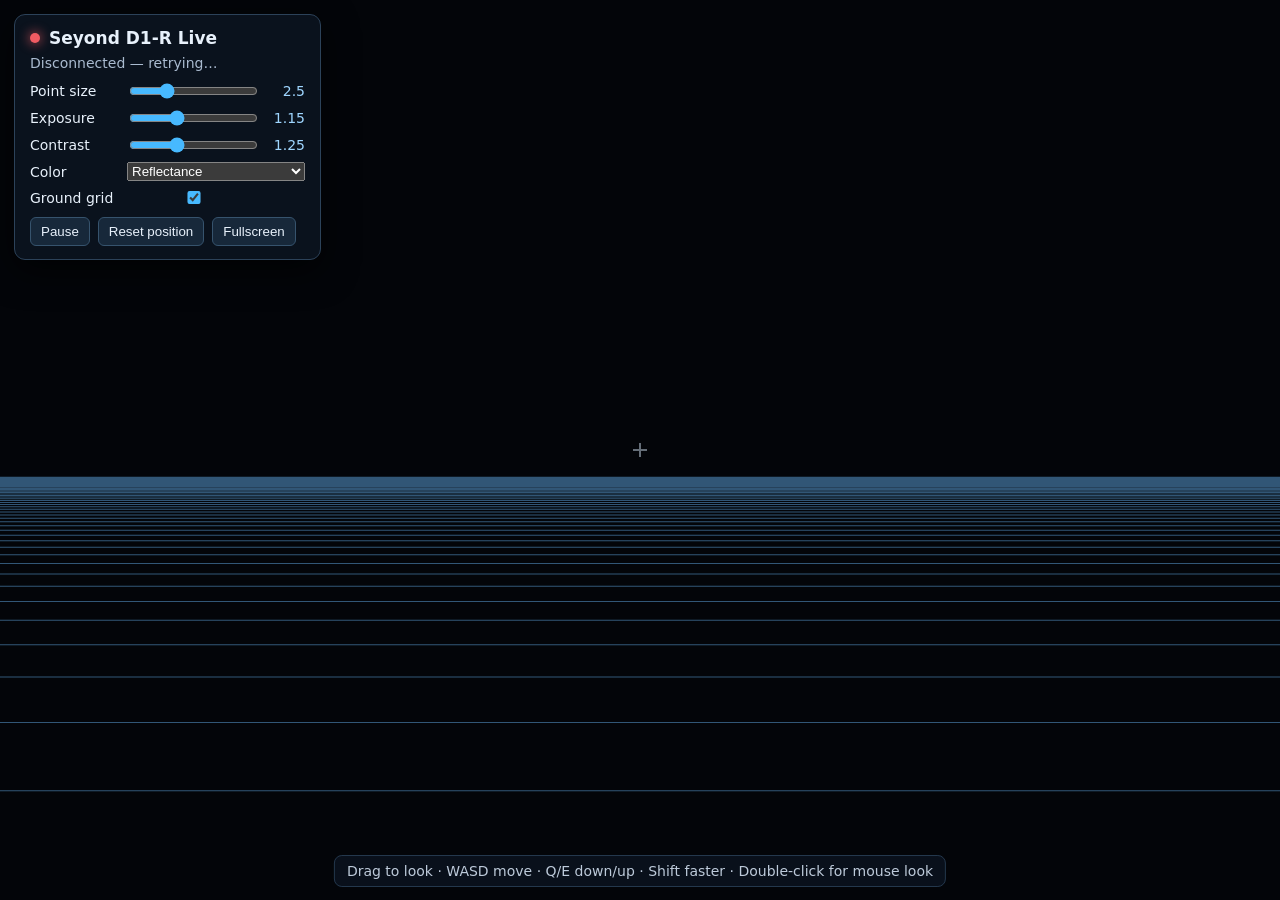
<file: ros2/seyond_mapping/web/live.html>
<!doctype html>
<html lang="en">
<head>
<meta charset="utf-8">
<meta name="viewport" content="width=device-width,initial-scale=1">
<title>Seyond Live View</title>
<style>
:root{color-scheme:dark}
*{box-sizing:border-box}
html,body,#view{width:100%;height:100%;margin:0;overflow:hidden}
body{background:#05080d;color:#e8f1fb;font:14px system-ui,sans-serif}
#view{display:block;touch-action:none;cursor:crosshair}
#hud{position:fixed;top:14px;left:14px;min-width:270px;padding:13px 15px;
 background:#0c1420e8;border:1px solid #2c4259;border-radius:11px;
 box-shadow:0 10px 35px #000a;backdrop-filter:blur(8px)}
#brand{display:flex;align-items:center;gap:9px;font-size:17px;font-weight:700}
#dot{width:10px;height:10px;border-radius:50%;background:#f05b62;box-shadow:0 0 12px #f05b62}
#dot.live{background:#43e58c;box-shadow:0 0 12px #43e58c}
#stats{margin:7px 0 10px;color:#aabbd0;font-variant-numeric:tabular-nums}
.row{display:grid;grid-template-columns:90px 1fr 38px;align-items:center;gap:7px;margin:7px 0}
.row output{text-align:right;color:#9fd6ff}.row select{grid-column:2/4}
input,select,button{accent-color:#47b9ff}
button{background:#17283a;color:#e8f1fb;border:1px solid #36536d;border-radius:6px;padding:6px 10px}
button:hover{background:#213a52}
#actions{display:flex;gap:8px;margin-top:10px}
#help{position:fixed;bottom:13px;left:50%;transform:translateX(-50%);
 padding:7px 12px;border-radius:8px;background:#0c1420cf;color:#bdcada;
 border:1px solid #24384d;white-space:nowrap}
#crosshair{position:fixed;left:50%;top:50%;width:14px;height:14px;transform:translate(-50%,-50%);opacity:.45}
#crosshair:before,#crosshair:after{content:"";position:absolute;background:#dceeff}
#crosshair:before{left:6px;top:0;width:2px;height:14px}
#crosshair:after{left:0;top:6px;width:14px;height:2px}
</style>
</head>
<body>
<canvas id="view"></canvas><div id="crosshair"></div>
<section id="hud">
  <div id="brand"><span id="dot"></span>Seyond D1-R Live</div>
  <div id="stats">Connecting…</div>
  <label class="row">Point size<input id="pointSize" type="range" min=".5" max="8" step=".25" value="2.5"><output id="pointSizeOut">2.5</output></label>
  <label class="row">Exposure<input id="exposure" type="range" min=".4" max="2.5" step=".05" value="1.15"><output id="exposureOut">1.15</output></label>
  <label class="row">Contrast<input id="contrast" type="range" min=".3" max="3" step=".05" value="1.25"><output id="contrastOut">1.25</output></label>
  <label class="row">Color<select id="colorMode"><option value="0">Reflectance</option><option value="1">Distance</option><option value="2">Height</option></select></label>
  <label class="row">Ground grid<input id="gridToggle" type="checkbox" checked><output></output></label>
  <div id="actions"><button id="pause">Pause</button><button id="reset">Reset position</button><button id="fullscreen">Fullscreen</button></div>
</section>
<div id="help">Drag to look · WASD move · Q/E down/up · Shift faster · Double-click for mouse look</div>
<script>
"use strict";
const $=id=>document.getElementById(id),canvas=$("view"),gl=canvas.getContext("webgl",{antialias:true});
if(!gl)throw Error("WebGL is required");
const vs=`attribute vec4 point;uniform mat4 mvp;uniform float pointSize,r0,r1,mode,exposure,contrast,maxRange;
varying vec3 color;varying float fade;
vec3 turbo(float x){x=clamp(x,0.,1.);return clamp(vec3(1.5-abs(4.*x-3.),1.5-abs(4.*x-2.),1.5-abs(4.*x-1.)),0.,1.);}
void main(){vec3 p=point.xyz;gl_Position=mvp*vec4(p,1.);float d=length(p);
gl_PointSize=pointSize*clamp(10./max(gl_Position.w,.01),1.,4.);
float reflectance=clamp((point.w-r0)/max(r1-r0,.001),0.,1.);
reflectance=pow(reflectance,1./max(contrast,.01))*exposure;
float value=mode<.5?reflectance:(mode<1.5?d/max(maxRange,.1):clamp((p.z+2.)/4.,0.,1.));
color=mode<.5?mix(vec3(.015,.035,.07),vec3(.65,.9,1.),clamp(value,0.,1.)):turbo(value);
fade=1.-smoothstep(maxRange*.72,maxRange,d);}`;
const fs=`precision mediump float;varying vec3 color;varying float fade;
void main(){vec2 q=gl_PointCoord-.5;float r=dot(q,q);if(r>.25)discard;
float edge=1.-smoothstep(.13,.25,r);gl_FragColor=vec4(color*mix(.65,1.,edge),max(.12,fade));}`;
const lineVs=`attribute vec3 p;uniform mat4 mvp;void main(){gl_Position=mvp*vec4(p,1.);}`;
const lineFs=`precision mediump float;uniform vec4 color;void main(){gl_FragColor=color;}`;
function shader(type,source){const s=gl.createShader(type);gl.shaderSource(s,source);gl.compileShader(s);
 if(!gl.getShaderParameter(s,gl.COMPILE_STATUS))throw Error(gl.getShaderInfoLog(s));return s}
function program(v,f){const p=gl.createProgram();gl.attachShader(p,shader(gl.VERTEX_SHADER,v));
 gl.attachShader(p,shader(gl.FRAGMENT_SHADER,f));gl.linkProgram(p);return p}
const pointProgram=program(vs,fs),lineProgram=program(lineVs,lineFs);
const pointBuffer=gl.createBuffer(),gridBuffer=gl.createBuffer();
const pointLoc=gl.getAttribLocation(pointProgram,"point"),gridLoc=gl.getAttribLocation(lineProgram,"p");
const pu={};["mvp","pointSize","r0","r1","mode","exposure","contrast","maxRange"].forEach(n=>pu[n]=gl.getUniformLocation(pointProgram,n));
const gu={mvp:gl.getUniformLocation(lineProgram,"mvp"),color:gl.getUniformLocation(lineProgram,"color")};
let pointCount=0,framePoints=null,reflLow=0,reflHigh=255,floorZ=-1.5,maxRange=50;
let frames=0,lastStats=performance.now(),displayFps=0,paused=false,connected=false;
let lastFrameAt=0;
let eye=[0,0,0],yaw=0,pitch=0,drag=null,keys={},lastDraw=performance.now(),gridCount=0,lastFloor=NaN;
function ident(){return new Float32Array([1,0,0,0,0,1,0,0,0,0,1,0,0,0,0,1])}
function mul(a,b){const o=new Float32Array(16);for(let c=0;c<4;c++)for(let r=0;r<4;r++)
 o[c*4+r]=a[r]*b[c*4]+a[4+r]*b[c*4+1]+a[8+r]*b[c*4+2]+a[12+r]*b[c*4+3];return o}
function perspective(fovy,aspect,n,f){const t=1/Math.tan(fovy/2),o=new Float32Array(16);
 o[0]=t/aspect;o[5]=t;o[10]=(f+n)/(n-f);o[11]=-1;o[14]=2*f*n/(n-f);return o}
const sub=(a,b)=>a.map((v,i)=>v-b[i]),dot=(a,b)=>a.reduce((s,v,i)=>s+v*b[i],0);
const cross=(a,b)=>[a[1]*b[2]-a[2]*b[1],a[2]*b[0]-a[0]*b[2],a[0]*b[1]-a[1]*b[0]];
const norm=a=>{const n=Math.hypot(...a)||1;return a.map(v=>v/n)};
function lookAt(e,c,u){const z=norm(sub(e,c)),x=norm(cross(u,z)),y=cross(z,x),o=ident();
 o[0]=x[0];o[1]=y[0];o[2]=z[0];o[4]=x[1];o[5]=y[1];o[6]=z[1];
 o[8]=x[2];o[9]=y[2];o[10]=z[2];o[12]=-dot(x,e);o[13]=-dot(y,e);o[14]=-dot(z,e);return o}
function rebuildGrid(){
 const extent=Math.min(50,Math.max(10,Math.ceil(maxRange/10)*10)),v=[];
 for(let i=-extent;i<=extent;i++){v.push(-extent,i,floorZ,extent,i,floorZ,i,-extent,floorZ,i,extent,floorZ)}
 const axes=[0,0,floorZ,Math.min(5,extent),0,floorZ,0,0,floorZ,0,Math.min(5,extent),floorZ];
 v.push(...axes);gridCount=v.length/3;gl.bindBuffer(gl.ARRAY_BUFFER,gridBuffer);
 gl.bufferData(gl.ARRAY_BUFFER,new Float32Array(v),gl.STATIC_DRAW);lastFloor=floorZ}
function draw(now){
 const dt=Math.min(.05,(now-lastDraw)/1000),speed=(keys.ShiftLeft?4:1)*Math.max(1,maxRange*.08);
 const forward=[Math.cos(yaw),Math.sin(yaw),0],right=[forward[1],-forward[0],0];
 if(keys.KeyW)eye=eye.map((v,i)=>v+forward[i]*speed*dt);if(keys.KeyS)eye=eye.map((v,i)=>v-forward[i]*speed*dt);
 if(keys.KeyD)eye=eye.map((v,i)=>v+right[i]*speed*dt);if(keys.KeyA)eye=eye.map((v,i)=>v-right[i]*speed*dt);
 if(keys.KeyE)eye[2]+=speed*dt;if(keys.KeyQ)eye[2]-=speed*dt;lastDraw=now;
 const d=devicePixelRatio||1,w=Math.round(canvas.clientWidth*d),h=Math.round(canvas.clientHeight*d);
 if(canvas.width!==w||canvas.height!==h){canvas.width=w;canvas.height=h}gl.viewport(0,0,w,h);
 gl.clearColor(.012,.021,.034,1);gl.clear(gl.COLOR_BUFFER_BIT|gl.DEPTH_BUFFER_BIT);gl.enable(gl.DEPTH_TEST);
 const direction=[Math.cos(pitch)*Math.cos(yaw),Math.cos(pitch)*Math.sin(yaw),Math.sin(pitch)];
 const view=lookAt(eye,eye.map((v,i)=>v+direction[i]),[0,0,1]);
 const mvp=mul(perspective(.92,w/h,.015,Math.max(100,maxRange*4)),view);
 if($("gridToggle").checked){if(Math.abs(lastFloor-floorZ)>.05)rebuildGrid();gl.useProgram(lineProgram);
  gl.uniformMatrix4fv(gu.mvp,false,mvp);gl.uniform4f(gu.color,.18,.32,.43,.38);gl.bindBuffer(gl.ARRAY_BUFFER,gridBuffer);
  gl.enableVertexAttribArray(gridLoc);gl.vertexAttribPointer(gridLoc,3,gl.FLOAT,false,0,0);gl.drawArrays(gl.LINES,0,gridCount)}
 if(pointCount){gl.useProgram(pointProgram);gl.uniformMatrix4fv(pu.mvp,false,mvp);
  gl.uniform1f(pu.pointSize,+$("pointSize").value*d);gl.uniform1f(pu.r0,reflLow);gl.uniform1f(pu.r1,reflHigh);
  gl.uniform1f(pu.mode,+$("colorMode").value);gl.uniform1f(pu.exposure,+$("exposure").value);
  gl.uniform1f(pu.contrast,+$("contrast").value);gl.uniform1f(pu.maxRange,maxRange);
  gl.bindBuffer(gl.ARRAY_BUFFER,pointBuffer);gl.enableVertexAttribArray(pointLoc);
  gl.vertexAttribPointer(pointLoc,4,gl.FLOAT,false,0,0);gl.drawArrays(gl.POINTS,0,pointCount)}
 requestAnimationFrame(draw)}
function connect(){
 const socket=new WebSocket(`ws://${location.host}/stream`);socket.binaryType="arraybuffer";
 socket.onopen=()=>{connected=true;lastFrameAt=0;frames=0;lastStats=performance.now();
  $("dot").classList.remove("live");$("stats").textContent="Waiting for LiDAR…"};
 socket.onclose=()=>{connected=false;$("dot").classList.remove("live");$("stats").textContent="Disconnected — retrying…";setTimeout(connect,1000)};
 socket.onmessage=event=>{if(paused)return;const data=new DataView(event.data);
  if(data.byteLength<32||data.getUint32(0,true)!==0x31564453)return;
  const incomingCount=data.getUint32(4,true);
  if(!incomingCount||data.byteLength!==32+incomingCount*16)return;
  pointCount=data.getUint32(4,true);reflLow=data.getFloat32(16,true);reflHigh=data.getFloat32(20,true);
  floorZ=data.getFloat32(24,true);maxRange=Math.max(1,data.getFloat32(28,true));
  framePoints=new Float32Array(event.data,32,pointCount*4);gl.bindBuffer(gl.ARRAY_BUFFER,pointBuffer);
  gl.bufferData(gl.ARRAY_BUFFER,framePoints,gl.DYNAMIC_DRAW);frames++;
  const now=performance.now();lastFrameAt=now;$("dot").classList.add("live");
  if(now-lastStats>500){displayFps=frames*1000/(now-lastStats);frames=0;lastStats=now;
   $("stats").textContent=`${displayFps.toFixed(1)} FPS · ${pointCount.toLocaleString()} points · ${maxRange.toFixed(1)} m`}}
}
setInterval(()=>{
 if(!connected||paused)return;
 if(!lastFrameAt||performance.now()-lastFrameAt>1000){
  $("dot").classList.remove("live");
  $("stats").textContent=lastFrameAt?`STALE — no LiDAR data for ${((performance.now()-lastFrameAt)/1000).toFixed(1)} s`:"Waiting for LiDAR…";
 }
},250);
for(const id of ["pointSize","exposure","contrast"])$(id).oninput=()=>$(id+"Out").value=$(id).value;
$("pause").onclick=()=>{paused=!paused;$("pause").textContent=paused?"Resume":"Pause";
 if(paused){$("dot").classList.remove("live");$("stats").textContent="Paused"}
 else{lastFrameAt=0;frames=0;lastStats=performance.now();$("stats").textContent="Waiting for LiDAR…"}};
$("reset").onclick=()=>{eye=[0,0,0];yaw=0;pitch=0};
$("fullscreen").onclick=()=>document.fullscreenElement?document.exitFullscreen():document.documentElement.requestFullscreen();
canvas.onpointerdown=e=>{canvas.setPointerCapture(e.pointerId);drag=[e.clientX,e.clientY]};
canvas.onpointerup=()=>drag=null;canvas.onpointermove=e=>{if(document.pointerLockElement===canvas){yaw-=e.movementX*.0025;pitch=Math.max(-1.5,Math.min(1.5,pitch-e.movementY*.0025));return}
 if(!drag)return;const dx=e.clientX-drag[0],dy=e.clientY-drag[1];drag=[e.clientX,e.clientY];
 yaw-=dx*.004;pitch=Math.max(-1.5,Math.min(1.5,pitch-dy*.004))};
canvas.ondblclick=()=>canvas.requestPointerLock();onkeydown=e=>keys[e.code]=true;onkeyup=e=>keys[e.code]=false;
connect();rebuildGrid();requestAnimationFrame(draw);
</script>
</body>
</html>
</file>
